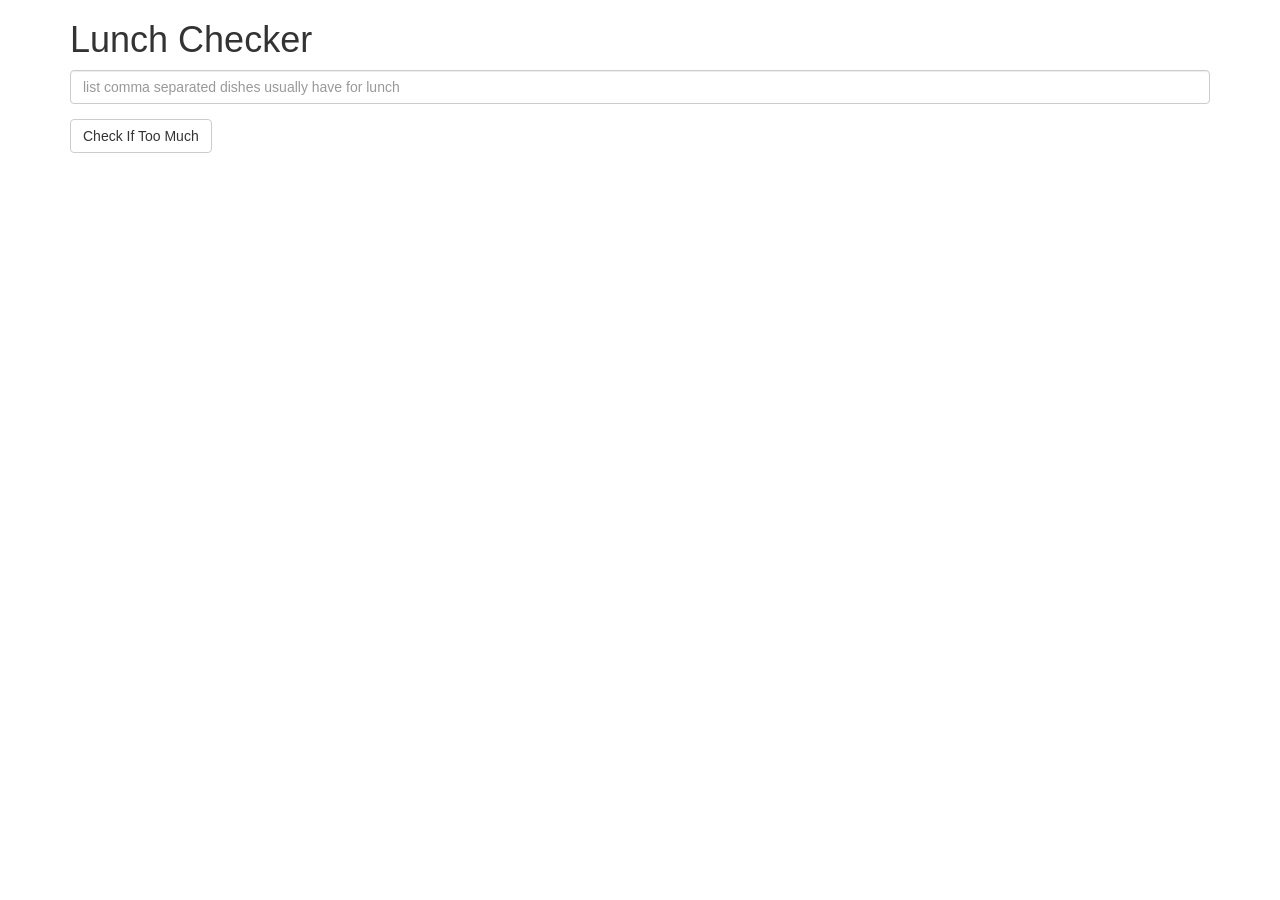
<file: module1-solution/index.html>
<!doctype html>
<html lang="en">
  <head>
    <title>Lunch Checker</title>
    <meta name="viewport" content="width=device-width, initial-scale=1">
    <link rel="stylesheet" href="styles/bootstrap.min.css">
    <script src="angular-1.0.0.min.js"></script>
    <script src="app.js"></script>
    <style>
      .message { font-size: 1.3em; font-weight: bold; }
    </style>
  </head>
<body ng-app="LunchCheck">
   <div class="container" ng-controller="LunchCheckController">
     <h1>Lunch Checker</h1>

         <div class="form-group">
             <input id="lunch-menu" type="text"
             placeholder="list comma separated dishes usually have for lunch" 
             class="form-control" ng-model="items">
         </div>
         <div class="form-group">
             <button class="btn btn-default" ng-click="check()">Check If Too Much</button>
         </div>
         <div class="form-group message">
           <!-- Your message can go here. -->
           {{name}}
         </div>
   </div>

</body>
</html>
</file>
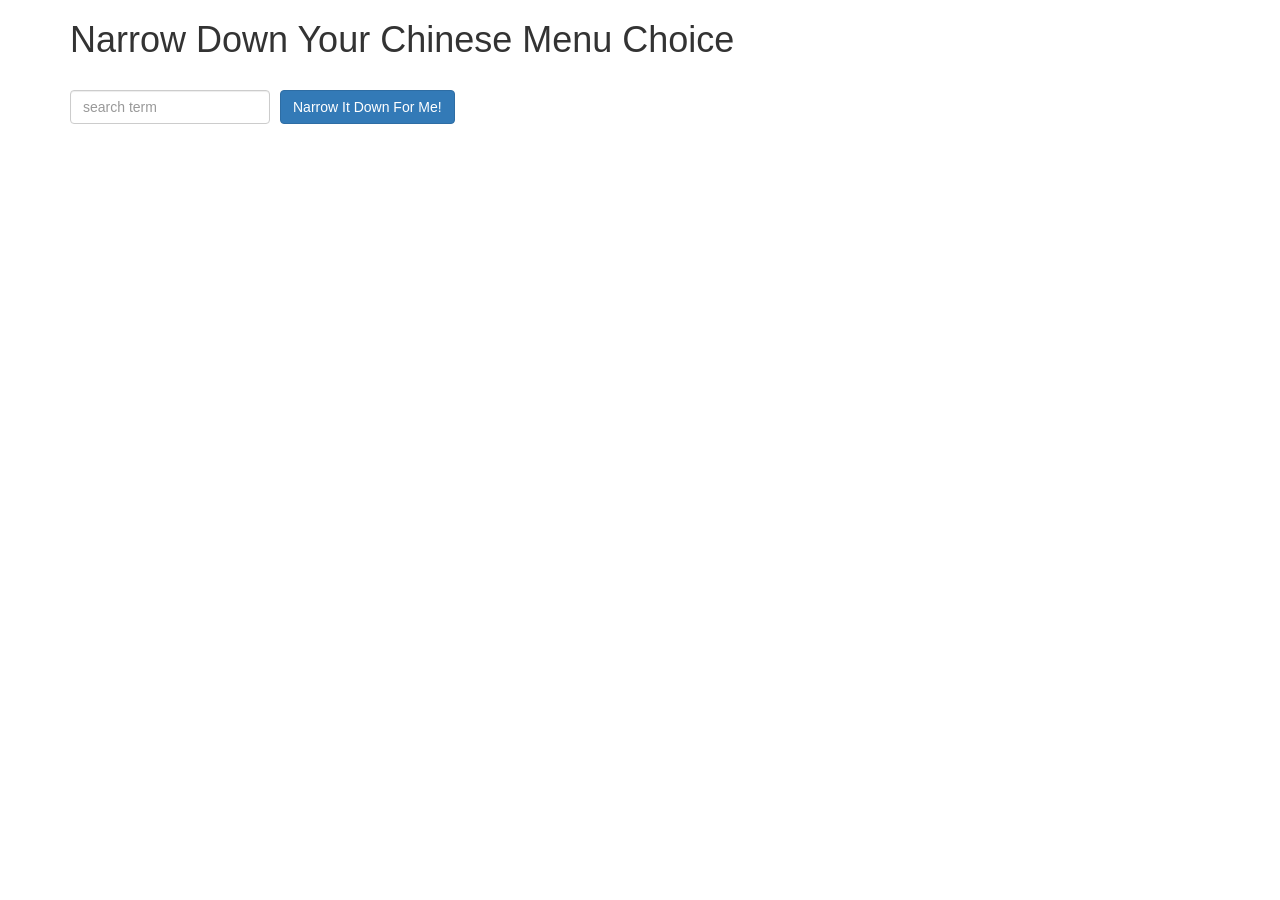
<file: module3-solution/index.html>
<!doctype html>
<html lang="en">
  <head>
    <title>Narrow Down Your Menu Choice</title>
    <meta name="viewport" content="width=device-width, initial-scale=1">
    <link rel="stylesheet" href="styles/bootstrap.min.css">
    <link rel="stylesheet" href="styles/styles.css">
    <script src="angular.min.js"></script>
   <script src="app.js"></script>
  </head>
<body ng-app="NarrowItDownApp">
   <div class="container" ng-controller = "NarrowItDownController as menu">
    <h1>Narrow Down Your Chinese Menu Choice</h1>

    <div class="form-group">
      <input type="text" placeholder="search term" class="form-control" ng-model="menu.searchTerm">
    </div>
    <div class="form-group narrow-button">
      <button class="btn btn-primary" ng-click = "menu.getMenuItems();">Narrow It Down For Me!</button>
    </div>

    <!-- found-items should be implemented as a component -->
    <found-items found-items="menu.found" on-remove="menu.removeItem(index)" text-imput="menu.textInputLength"></found-items>
  </div>

</body>
</html>
</file>
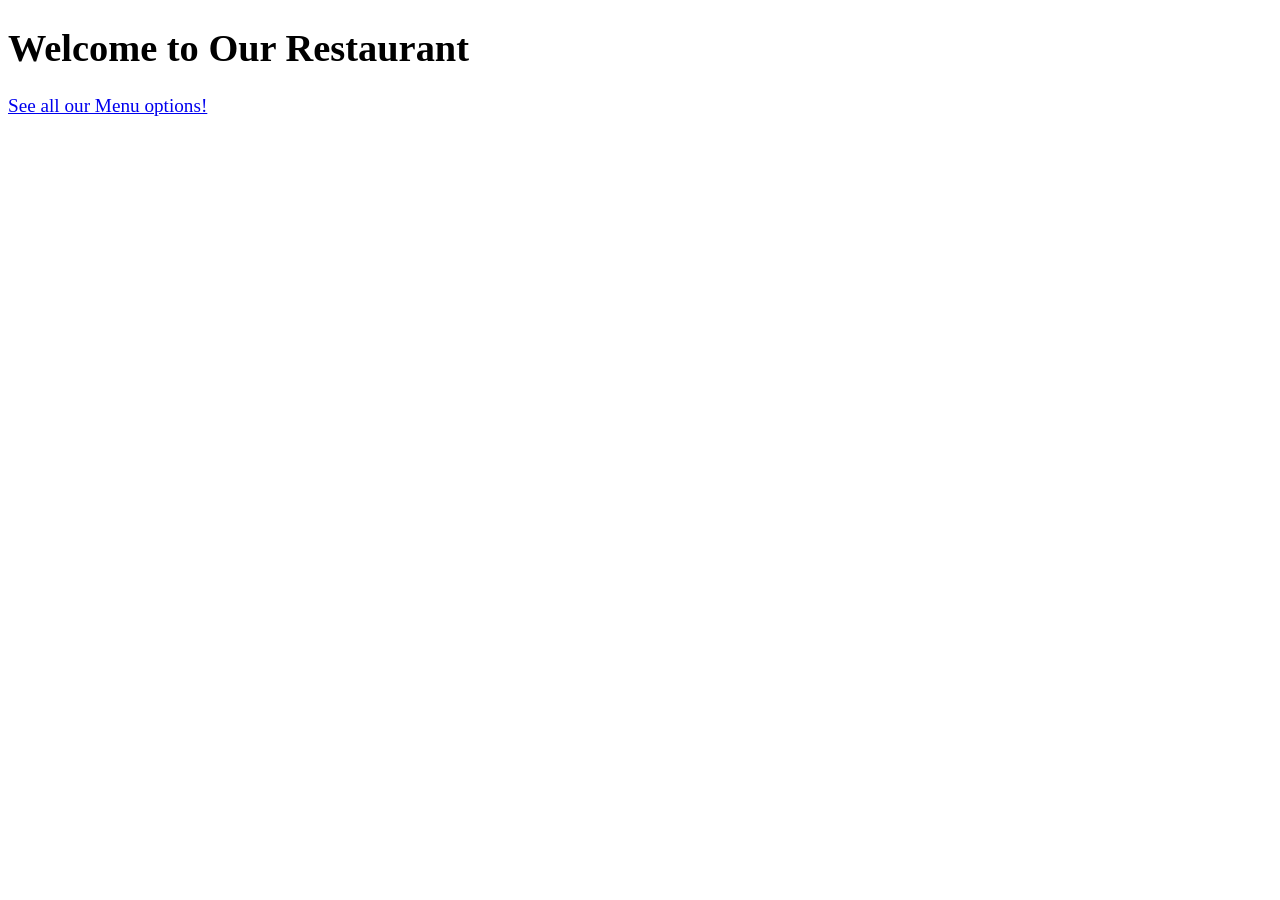
<file: module4-solution/index.html>
<!DOCTYPE html>
<html ng-app='MenuApp'>
  <head>
    <meta charset="utf-8">
    <link rel="stylesheet" href="css/styles.css">
    <title>Menu Data List</title>
  </head>
  <body>
    <h1>Welcome to Our Restaurant</h1>

    <ui-view></ui-view>

    <loading-spinner></loading-spinner>

    <!-- Libraries -->
    <script src="lib/angular.min.js"></script>
    <script src="lib/angular-ui-router.min.js"></script>

    <!-- Modules -->
    <script src="src/menulist/menuapp.module.js"></script>
    <script src="src/spinner/spinner.module.js"></script>
    <script src="src/menulist/data.module.js"></script>
    <!-- Routes -->
    <script src="src/routes.js"></script>

    <!-- 'MenuList' module artifacts -->
    <script src="src/menulist/categories.component.js"></script>
    <script src="src/menulist/items.component.js"></script>
    <script src="src/menulist/main-categorieslist.controller.js"></script>
    <script src="src/menulist/menudata.service.js"></script>
   
    <script src="src/menulist/items.controller.js"></script>

    <!-- 'Spinner' module artifacts -->
    <script src="src/spinner/loadingspinner.component.js"></script>

  </body>
</html>
</file>
<file: module3-solution/styles/styles.css>
h1 {
  margin-bottom: 30px;
}
input[type="text"] {
  width: 200px;
  float: left;
}
.narrow-button {
  float: left;
  margin-left: 10px;
}
.loader {
  display: none;
  margin-left: 5px;
  font-size: 10px;
  float: left;
  border-top: 1.1em solid rgba(147, 147, 147, 0.2);
  border-right: 1.1em solid rgba(147, 147, 147, 0.2);
  border-bottom: 1.1em solid rgba(147, 147, 147, 0.2);
  border-left: 1.1em solid #676767;
  -webkit-transform: translateZ(0);
  -ms-transform: translateZ(0);
  transform: translateZ(0);
  -webkit-animation: load8 1.1s infinite linear;
  animation: load8 1.1s infinite linear;
}
.loader,
.loader:after {
  border-radius: 50%;
  width: 3em;
  height: 3em;
}
@-webkit-keyframes load8 {
  0% {
    -webkit-transform: rotate(0deg);
    transform: rotate(0deg);
  }
  100% {
    -webkit-transform: rotate(360deg);
    transform: rotate(360deg);
  }
}
@keyframes load8 {
  0% {
    -webkit-transform: rotate(0deg);
    transform: rotate(0deg);
  }
  100% {
    -webkit-transform: rotate(360deg);
    transform: rotate(360deg);
  }
}
</file>
<file: module4-solution/css/styles.css>
body {
  font-size: 1.2em;
}

.error {
  color: red;
  font-weight: bold;
  display: none;
}

.loading-icon {
  position: absolute;
  left: 50%;
  top: 10px;
}

li[ui-sref]:hover {
  display: inline-block;
  cursor: pointer;
  border: solid black 1px;
  padding-left: 5px;
  padding-right: 5px;
}

table, th, td {
  border: 1px black solid;
  
}
tr:hover {
  background-color: lightgray;
  }
</file>
